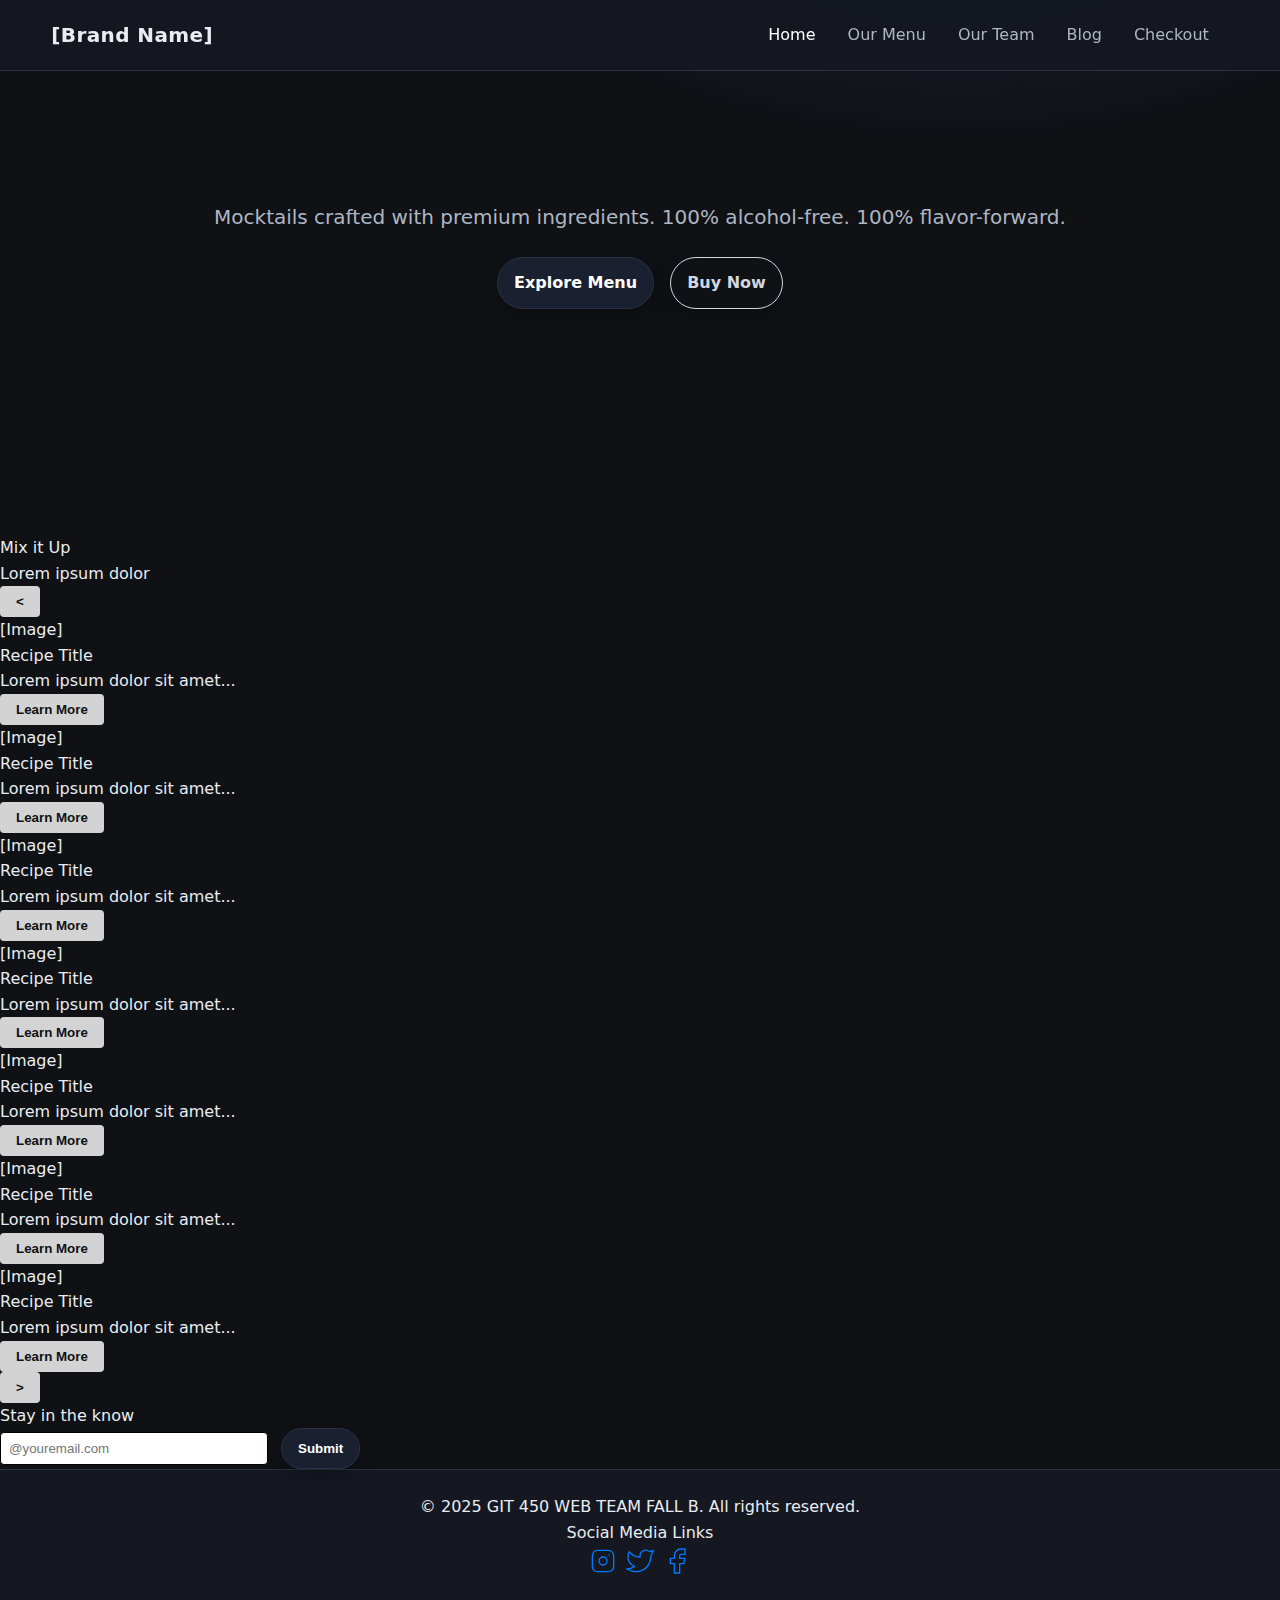
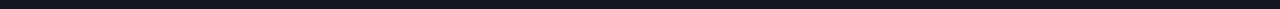
<file: blog.html>
<!DOCTYPE html>
<html lang="en">
<head>
  <meta charset="utf-8" />
  <meta name="viewport" content="width=device-width, initial-scale=1" />
  <title>[Brand Name] — Alcohol-Free Mocktails</title>
  <meta name="description" content="Sophisticated, alcohol-free mocktails crafted for taste, ritual, and style." />
  <meta name="author" content="[GIT 450 WEB TEAM  Fall B 2025]" />
  <title>ZeroProof — Alcohol-Free Mocktails</title>
  <meta name="description" content="Bold mocktails for every mood — zero alcohol, maximum flavor." />

  <!-- Open Graph -->
  <meta property="og:title" content="[Brand Name] — Alcohol-Free Mocktails" />
  <meta property="og:description" content="Sophisticated, alcohol-free mocktails crafted for taste, ritual, and style." />
  <meta property="og:type" content="website" />
  <meta property="og:url" content="https://mocktail-domain.com" />
  <!-- Meta OG & Twitter tags (for social sharing) -->
  <meta property="og:title" content="ZeroProof — Alcohol-Free Mocktails" />
  <meta property="og:description" content="Bold mocktails for every mood — zero alcohol, maximum flavor." />
  <meta property="og:image" content="https://mocktail-domain.com/assets/og-image.jpg" />

  <!-- Twitter -->
  <meta name="twitter:card" content="summary_large_image" />
  <meta name="twitter:title" content="[Brand Name] — Alcohol-Free Mocktails" />
  <meta name="twitter:description" content="Sophisticated, alcohol-free mocktails crafted for taste, ritual, and style." />
  <meta name="twitter:image" content="https://mocktail-domain.com/assets/og-image.jpg" />

  <!-- Favicons -->
  <link rel="icon" href="/favicon.ico" />
  <link rel="apple-touch-icon" href="/apple-touch-icon.png" />


  <!-- Stylesheet Link -->
  <link rel="stylesheet" href="styles.css" />
</head>

<body>
  <a href="#main" class="skip-link">Skip to main content</a>



    <!-- ========== Header & Nav ========== -->
    <header role="banner" class="site-header">
        <div class="container header-row">
            <a class="brand" href="/">[Brand Name]</a>

            <!-- Mobile nav button -->
            <button class="nav-toggle" aria-controls="primary-nav" aria-expanded="false" aria-label="Toggle menu">
            <span class="nav-toggle-box" aria-hidden="true">
                <span class="nav-toggle-bar"></span>
                <span class="nav-toggle-bar"></span>
                <span class="nav-toggle-bar"></span>
            </span>
            <span class="nav-toggle-text">Menu</span>
            </button>

            <nav id="primary-nav" aria-label="Primary">
            <a href="/" aria-current="page">Home</a>
            <a href="/menu.html">Our Menu</a>
            <a href="/team.html">Our Team</a>
            <a href="/blog.html">Blog</a>
            <a href="/checkout.html">Checkout</a>
            </nav>
        </div>
    </header>




  <!-- Main content -->
  <main id="main">

    <!-- Hero section -->
    <section class="hero">
      <div class="container">
        <h1>The Best Mocktails on the Block</h1>
        <p class="hero-sub">Mocktails crafted with premium ingredients. 100% alcohol-free. 100% flavor-forward.</p>
        <div class="cta-row">
          <a href="/menu.html" class="button">Explore Menu</a>
          <a href="/checkout.html" class="button button-ghost">Buy Now</a>
        </div>
      </div>
    </section>

    <!-- Product section -->
     <section class="hero">
        <div class="container">
            <h1>Recipes</h1>

            </div>
        </div>
     </section>

     <section class="mix-it-up">
  <h2>Mix it Up</h2>
  <p>Lorem ipsum dolor</p>

  <div class="scroll-wrapper">
    <button class="scroll-btn left" aria-label="Scroll left">&lt;</button>

    <div class="card-row" id="cardRow">
      <!-- Repeat cards -->
      <article class="recipe-card">
        <div class="image-placeholder">[Image]</div>
        <h3>Recipe Title</h3>
        <p>Lorem ipsum dolor sit amet...</p>
        <button>Learn More</button>
      </article>
      <article class="recipe-card">
        <div class="image-placeholder">[Image]</div>
        <h3>Recipe Title</h3>
        <p>Lorem ipsum dolor sit amet...</p>
        <button>Learn More</button>
      </article>
      <article class="recipe-card">
        <div class="image-placeholder">[Image]</div>
        <h3>Recipe Title</h3>
        <p>Lorem ipsum dolor sit amet...</p>
        <button>Learn More</button>
      </article>
      <article class="recipe-card">
        <div class="image-placeholder">[Image]</div>
        <h3>Recipe Title</h3>
        <p>Lorem ipsum dolor sit amet...</p>
        <button>Learn More</button>
      </article>
      <article class="recipe-card">
        <div class="image-placeholder">[Image]</div>
        <h3>Recipe Title</h3>
        <p>Lorem ipsum dolor sit amet...</p>
        <button>Learn More</button>
      </article>
      <article class="recipe-card">
        <div class="image-placeholder">[Image]</div>
        <h3>Recipe Title</h3>
        <p>Lorem ipsum dolor sit amet...</p>
        <button>Learn More</button>
      </article>
      <article class="recipe-card">
        <div class="image-placeholder">[Image]</div>
        <h3>Recipe Title</h3>
        <p>Lorem ipsum dolor sit amet...</p>
        <button>Learn More</button>
      </article>
      <!-- Add more cards as needed -->
    </div>

    <button class="scroll-btn right" aria-label="Scroll right">&gt;</button>
  </div>

  <div class="pagination">
    <span class="dot active"></span>
    <span class="dot"></span>
    <span class="dot"></span>
  </div>
</section>

<!-- Newsletter Signup -->
 <section class="now-you-know">
    <h3>Stay in the know</h3>
    <form class=""email-signup" action="/submit-email" method="post">
    <input type="email" id="email" name="email" placeholder="@youremail.com" required>
    <button type="submit" class="button">Submit</button>
    </form>
 </section>


    <footer class="site-footer">
    <div class="container">
      <p>© <time datetime="2025">2025</time> GIT 450 WEB TEAM FALL B. All rights reserved.</p>

    <h2>Social Media Links</h2>
    <ul id="social">
      <li>
        <a href="https://instagram.com" target="_blank" aria-label="Instagram">
        <!-- add an SVG for Instagram from https://tablericons.com/ -->

        <svg
          xmlns="http://www.w3.org/2000/svg"
          width="32"
          height="32"
          viewBox="0 0 24 24"
          fill="none"
          stroke="#007aff"
          stroke-width="1"
          stroke-linecap="round"
          stroke-linejoin="round"
        >
          <path d="M4 4m0 4a4 4 0 0 1 4 -4h8a4 4 0 0 1 4 4v8a4 4 0 0 1 -4 4h-8a4 4 0 0 1 -4 -4z" />
          <path d="M12 12m-3 0a3 3 0 1 0 6 0a3 3 0 1 0 -6 0" />
          <path d="M16.5 7.5l0 .01" />
        </svg>

        </a>
      </li>
      
      <li>
        <a href="https://twitter.com" target="_blank" aria-label="Twitter">
        <!-- add an SVG for Twitter from https://tablericons.com/ -->

        <svg
          xmlns="http://www.w3.org/2000/svg"
          width="32"
          height="32"
          viewBox="0 0 24 24"
          fill="none"
          stroke="#007aff"
          stroke-width="1"
          stroke-linecap="round"
          stroke-linejoin="round"
        >
          <path d="M22 4.01c-1 .49 -1.98 .689 -3 .99c-1.121 -1.265 -2.783 -1.335 -4.38 -.737s-2.643 2.06 -2.62 3.737v1c-3.245 .083 -6.135 -1.395 -8 -4c0 0 -4.182 7.433 4 11c-1.872 1.247 -3.739 2.088 -6 2c3.308 1.803 6.913 2.423 10.034 1.517c3.58 -1.04 6.522 -3.723 7.651 -7.742a13.84 13.84 0 0 0 .497 -3.753c0 -.249 1.51 -2.772 1.818 -4.013z" />
        </svg>

       </a>
     </li>
   
     <li>
       <a href="https://facebook.com" target="_blank" aria-label="Facebook">
       <!-- add an SVG for Facebook from https://tablericons.com/ -->

        <svg
          xmlns="http://www.w3.org/2000/svg"
          width="32"
          height="32"
          viewBox="0 0 24 24"
          fill="none"
          stroke="#007aff"
          stroke-width="1"
          stroke-linecap="round"
          stroke-linejoin="round"
        >
          <path d="M7 10v4h3v7h4v-7h3l1 -4h-4v-2a1 1 0 0 1 1 -1h3v-4h-3a5 5 0 0 0 -5 5v2h-3" />
        </svg>

       </a>
     </li>
    </ul>
    </div>
  </footer>

  <script src="script.js" defer></script>
</file>
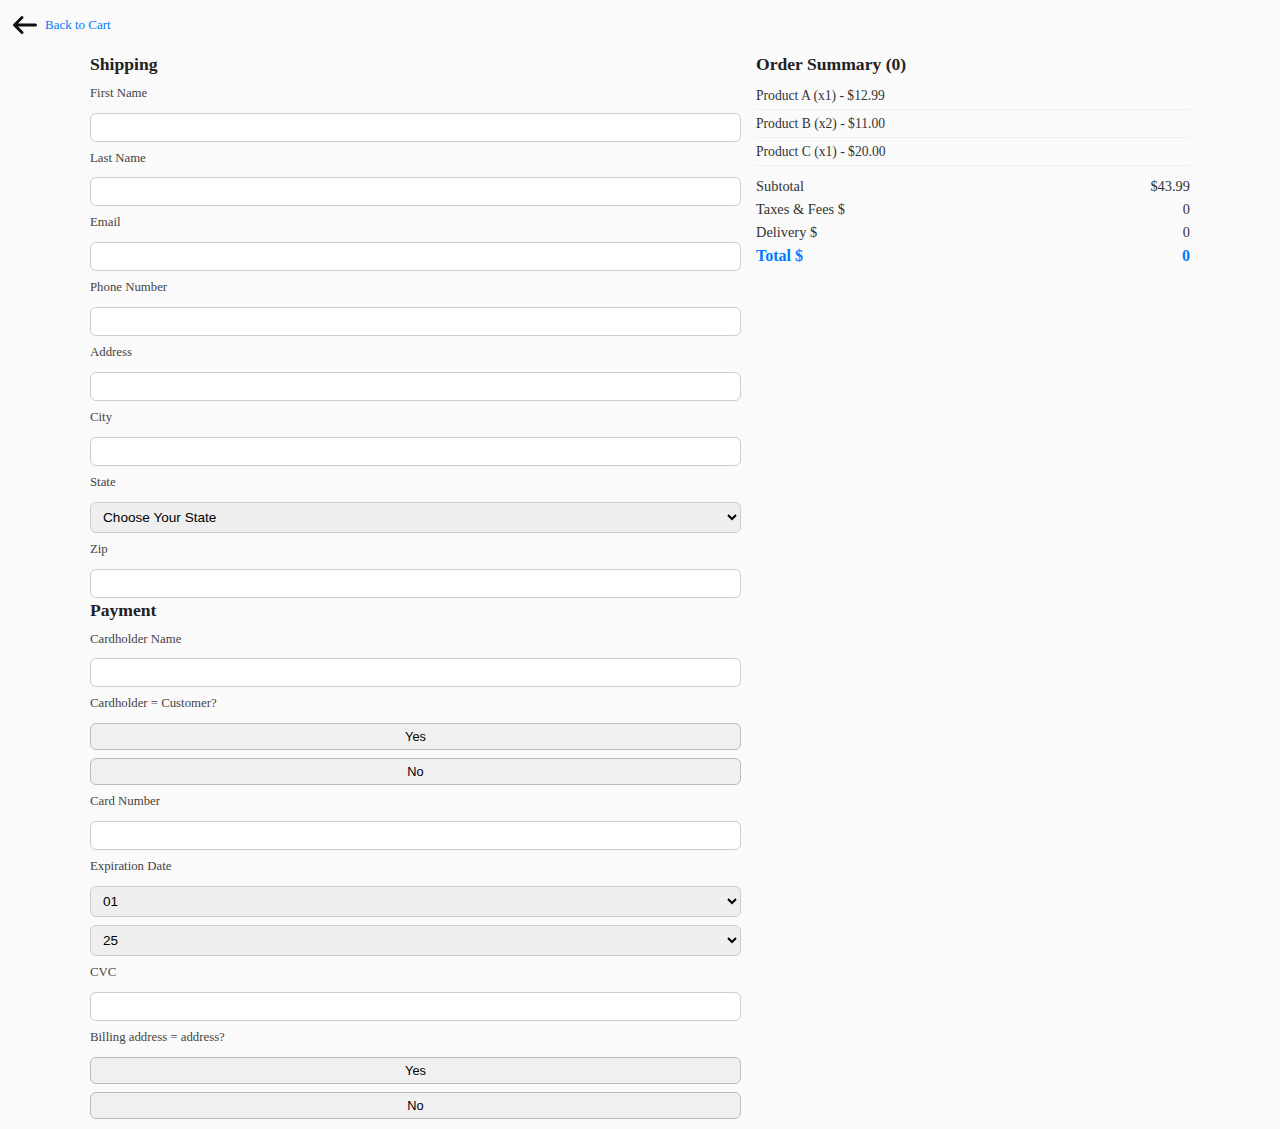
<file: checkout.html>
<!DOCTYPE html>
<html lang="en">
    <head>
  <meta charset="utf-8" />
  <meta name="viewport" content="width=device-width, initial-scale=1" />
  <title>[Brand Name] — Our Menu</title>
  <meta name="description" content="Explore our curated menu of alcohol-free mocktails, crafted with bold flavors and style" />
  <meta name="author" content="[GIT 450 WEB TEAM  Fall B 2025]" />
  <title>Alcohol-Free Mocktails</title>
  <meta name="description" content="Bold mocktails for every mood — zero alcohol, maximum flavor." />
  <!--Link to style file-->
    <link rel="stylesheet" href="checkout.css" />

</head>

<body>
    <header>

    </header>
    <div class="back-to-cart">
        <?xml version="1.0" encoding="utf-8"?>
        <!-- License: MIT. Made by Shopify: https://github.com/Shopify/polaris -->
        <svg width="30px" height="30px" viewBox="0 0 20 20" xmlns="http://www.w3.org/2000/svg"><path d="M17 9H5.414l3.293-3.293a.999.999 0 10-1.414-1.414l-5 5a.999.999 0 000 1.414l5 5a.997.997 0 001.414 0 .999.999 0 000-1.414L5.414 11H17a1 1 0 100-2z" fill="#0f1115"/></svg>
        <a href="/cart.html"> Back to Cart</a>
    </div>
<section class="checkout-page">
    <!--Checkout Forms-->
    <section class="checkout">
        <div id="shipping">
            <h2>Shipping</h2>
            <form id="shipping">
                <label for="first-name" id="first-name">First Name</label>
                <input type="text" name="first-name" id="first-name">
                <label for="last-name" id="last-name">Last Name</label>
                <input type="text" name="last-name" id="last-name">
                <label for="my-inbox" id="my-inbox">Email</label>
                <input type="email" name="my-inbox" id="my-inbox">
                <label for="my-phone" id="my-phone">Phone Number</label>
                <input type="tel" name="my-phone" id="my-phone">
                <label for="my-address" id="my-address">Address</label>
                <input type="text" name="my-address" id="my-address">
                <label for="my-city" id="my-city">City</label>
                <input type="text" name="my-city" id="my-city">
                <label for="my-state" id="my-state">State</label>
                <select name="my-state" id="my-state" required aria-invalid="true">
					<option value="">Choose Your State</option>
					<option value="AL">Alabama</option>
					<option value="AK">Alaska</option>
					<option value="AZ">Arizona</option>
					<option value="AR">Arkansas</option>
					<option value="CA">California</option>
					<option value="CO">Colorado</option>
					<option value="CT">Connecticut</option>
					<option value="DE">Delaware</option>
					<option value="FL">Florida</option>
					<option value="GA">Georgia</option>
					<option value="HI">Hawaii</option>
					<option value="ID">Idaho</option>
					<option value="IL">Illinois</option>
					<option value="IN">Indiana</option>
					<option value="IA">Iowa</option>
					<option value="KS">Kansas</option>
					<option value="KY">Kentucky</option>					
					<option value="LA">Louisiana</option>
					<option value="ME">Maine</option>					
					<option value="MD">Maryland</option>
					<option value="MA">Massachusetts</option>					
					<option value="MI">Michigan</option>
					<option value="MN">Minnesota</option>					
					<option value="MS">Mississippi</option>
					<option value="MO">Missouri</option>
					<option value="MT">Montana</option>					
					<option value="NE">Nebraska</option>
					<option value="NV">Nevada</option>					
					<option value="NH">New Hampshire</option>
					<option value="NJ">New Jersey</option>
					<option value="NM">New Mexico</option>
					<option value="NY">New York</option>
					<option value="NC">North Carolina</option>
					<option value="ND">North Dakota</option>
					<option value="OH">Ohio</option>
					<option value="OK">Oklahoma</option>
					<option value="OR">Oregon</option>
					<option value="PA">Pennsylvania</option>
					<option value="RI">Rhode Island</option>
					<option value="SC">South Carolina</option>
					<option value="SD">South Dakota</option>
					<option value="TN">Tennessee</option>
					<option value="TX">Texas</option>
					<option value="UT">Utah</option>
					<option value="VT">Vermont</option>
					<option value="VA">Virginia</option>
					<option value="WA">Washington</option>
					<option value="WV">West Virginia</option>
					<option value="WI">Wisconsin</option>
					<option value="WY">Wyoming</option>
				</select>
                <label for="my-zip" id="my-zip">Zip</label>
                <input type="text" name="my-zip" id="my-zip">
            </form>
        </div>
        <div id="payment">
            <h2>Payment</h2>
            <form id="payment">
                <label for="card-name" id="card-name">Cardholder Name</label>
                <input type="text" name="card-name" id="card-name">
                <label for="card-customer" id="card-customer">Cardholder = Customer?</label>
                <input type="button" name="card-customer" id="card-customer-yes" value="Yes">
                <input type="button" name="card-customer" id="card-customer-no" value="No">
                <label for="card-num" id="card-num">Card Number</label>
                <input type="number" name="card-num" id="card-num">
                <label for="exp-date" id="exp-date">Expiration Date</label>
                <select name="exp-date-month" id="exp-date-month"> 
                    <option value="01">01</option>
                    <option value="02">02</option>
                    <option value="03">03</option>
                    <option value="04">04</option>
                    <option value="05">05</option>
                    <option value="06">06</option>
                    <option value="07">07</option>
                    <option value="08">08</option>
                    <option value="09">09</option>
                    <option value="10">10</option>
                    <option value="11">11</option>
                    <option value="12">12</option>
                </select>
                <select name="exp-date-year" id="exp-date-year"> 
                    <option value="2025">25</option>
                    <option value="2026">26</option>
                    <option value="2027">27</option>
                    <option value="2028">28</option>
                    <option value="2029">29</option>
                    <option value="2030">30</option>
                    <option value="2031">31</option>
                    <option value="2032">32</option>
                    <option value="2033">33</option>
                    <option value="2034">34</option>
                    <option value="2035">35</option>
                    <option value="2036">36</option>
                </select>
                <label for="card-cvc" id="card-cvc">CVC</label>
                <input type="number" name="card-cvc" id="card-cvc">
                <label for="bill-address" id="bill-address">Billing address = address?</label>
                <input type="button" name="bill-address" id="bill-address-yes" value="Yes">
                <input type="button" name="bill-address" id="bill-address-no" value="No">
            </form>
        </div>
    </section>

    <!--Cart Summary-->
    <section class="cartsum">
        <h2>Order Summary <span id="numOfItems">(0)</span></h2>
        <ul id="cart-items">
            <!--JavaScript to display cart items-->
        </ul>
        <p>Subtotal <span id="order-total">0</span></p>
        <p>Taxes & Fees $<span>0</span></p>
        <p>Delivery $<span>0</span></p>

        <p id="grand-total">Total $<span>0</span></p>
    </section>
</section>
<script src="script.js"></script>
</body>
</html>
</file>
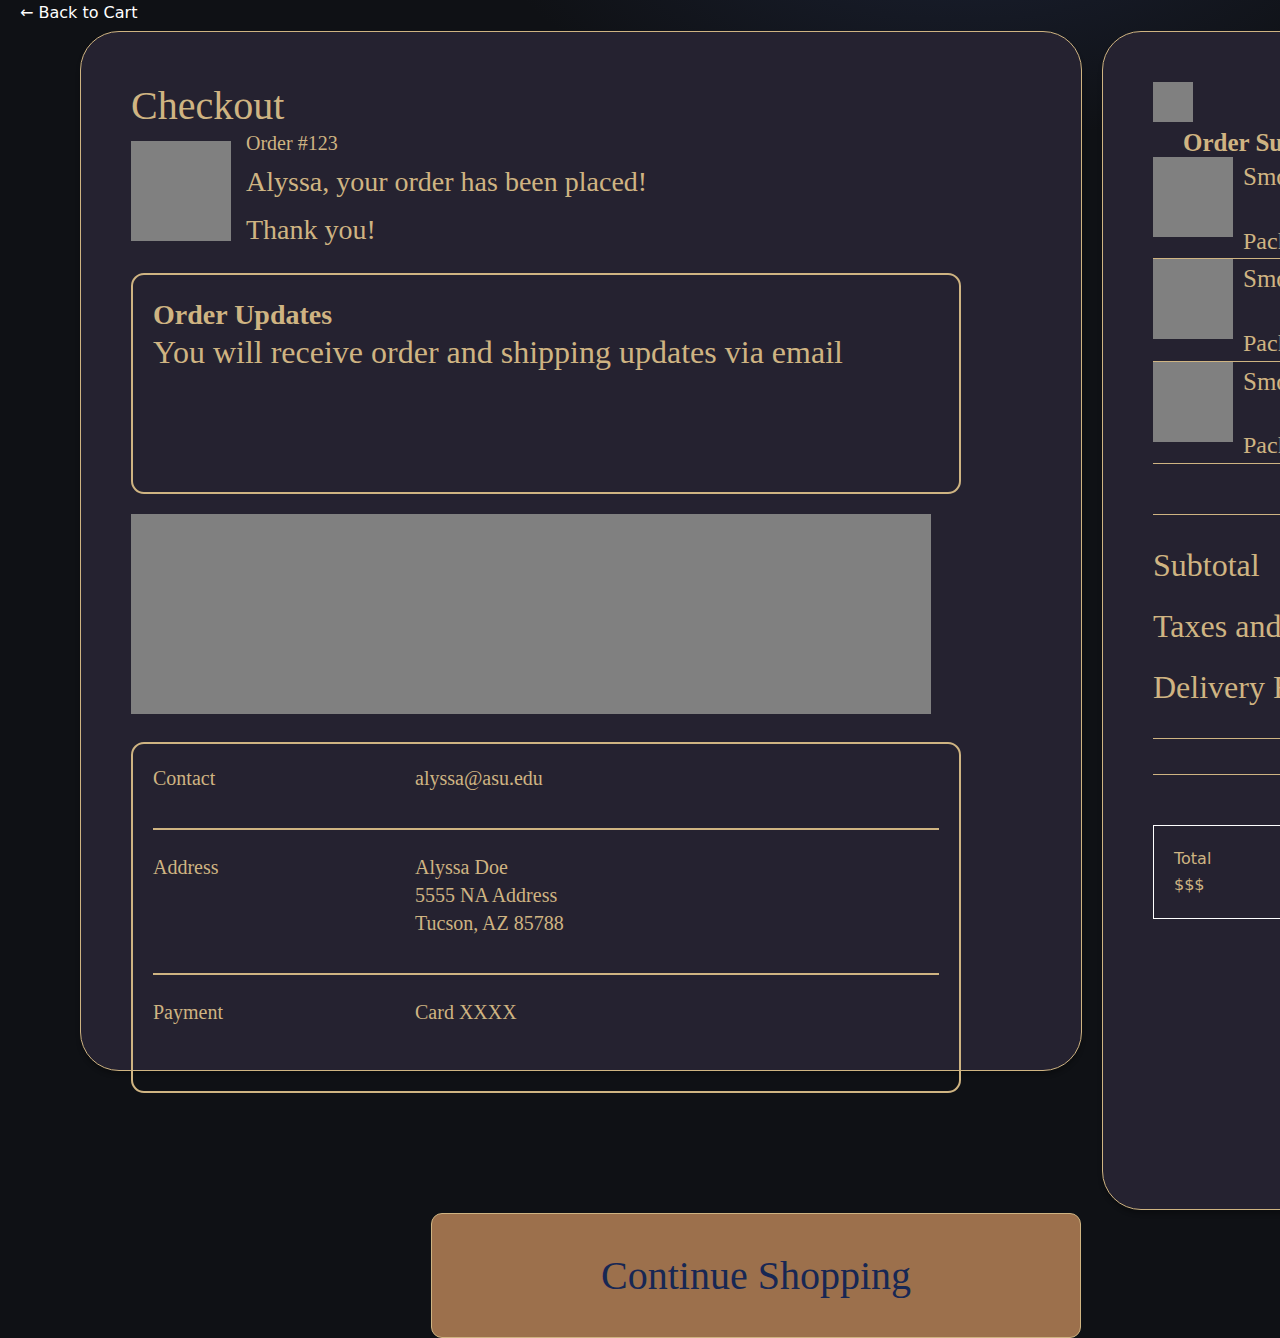
<file: confirmation.html>
<!DOCTYPE html>
<html lang="en">
<head>
  <meta charset="UTF-8">
  <meta name="viewport" content="width=device-width, initial-scale=1.0">
  <title>[Brand Name] — Confirmation</title>
  <!-- Bootstrap Link -->
  <link href="https://cdn.jsdelivr.net/npm/bootstrap@5.3.8/dist/css/bootstrap.min.css" rel="stylesheet" integrity="sha384-sRIl4kxILFvY47J16cr9ZwB07vP4J8+LH7qKQnuqkuIAvNWLzeN8tE5YBujZqJLB" crossorigin="anonymous">
  <!-- CSS Link -->
   <link rel="stylesheet" href="styles.css">
   <link rel="stylesheet" href="styles/confirmation.css">
</head>
<body>
  <a href="/zero-index-website/cart">&larr; Back to Cart</a>
  <div class="left-right">
    <!-- LEFT COLUMN -->
    <div class="left">
      <h1>Checkout</h1>
      <div class="progress-tracker">
        <div class="step">
          <div class="circle"></div>
          <p>Shipping</p>
        </div>
        <div class="line"></div>
        <div class="step">
          <div class="circle"></div>
          <p>Payment</p>
        </div>
        <div class="line"></div>
        <div class="step">
          <div class="circle"></div>
          <p>Order</p>
        </div>
      </div>
      <div class="order-header">
        <div style="width: 100px;height:100px;background-color: gray;display: inline-block;"></div>
        <div>
          <p><small>Order #123</small></p>
          <p><strong>Alyssa, your order has been placed!<br>Thank you!</strong></p>
        </div>
      </div>
      <div class="order-updates">
        <h2><strong>Order Updates</strong></h2>
        <p>You will receive order and shipping updates via email</p>
      </div>
      <div style="width: 800px;height:200px;background-color: gray;display: inline-block;" class="big-box"></div>
      <div class="contact">
        <p>Contact</p>
        <p>alyssa@asu.edu</p>
        <p>Address</p>
        <p>Alyssa Doe<br>5555 NA Address<br>Tucson, AZ 85788</p>
        <p>Payment</p>
        <p>Card XXXX</p>
      </div>
      <a href="menu.html" type="button" class="btn btn-dark">Continue Shopping</a>
    </div>

    <!-- RIGHT COLUMN -->
    <div class="right">
      <div style="width: 40px;height:40px;background-color: gray;display: inline-block;"></div>
      <h2><strong>Order Summary (3)</strong></h2>
      <div class="item">
        <div style="width: 80px;height:80px;background-color: gray;display: inline-block;"></div>
        <p><strong>Smooth Velvet</strong><br><small>Pack of 4</small></p>
        <div style="width: 40px;height:40px;background-color: gray;display: inline-block;"></div>
        <p>$$$</p>
      </div>
      <div class="item">
        <div style="width: 80px;height:80px;background-color: gray;display: inline-block;"></div>
        <p><strong>Smooth Velvet</strong><br><small>Pack of 4</small></p>
        <div style="width: 40px;height:40px;background-color: gray;display: inline-block;"></div>
        <p>$$$</p>
      </div>
      <div class="item">
        <div style="width: 80px;height:80px;background-color: gray;display: inline-block;"></div>
        <p><strong>Smooth Velvet</strong><br><small>Pack of 4</small></p>
        <div style="width: 40px;height:40px;background-color: gray;display: inline-block;"></div>
        <p>$$$</p>
      </div>
      <div class="totals">
        <hr>
        <p>Subtotal</p>
        <p>$$$</p>
        <p>Taxes and Fees</p>
        <p>$$$</p>
        <p>Delivery Fee</p>
        <p>$$$</p>
        <hr>
      </div>
      <div class="total">
        <p>Total</p>
        <p>$$$</p>
      </div>
    </div>

  </div>
</body>
</html>
</file>
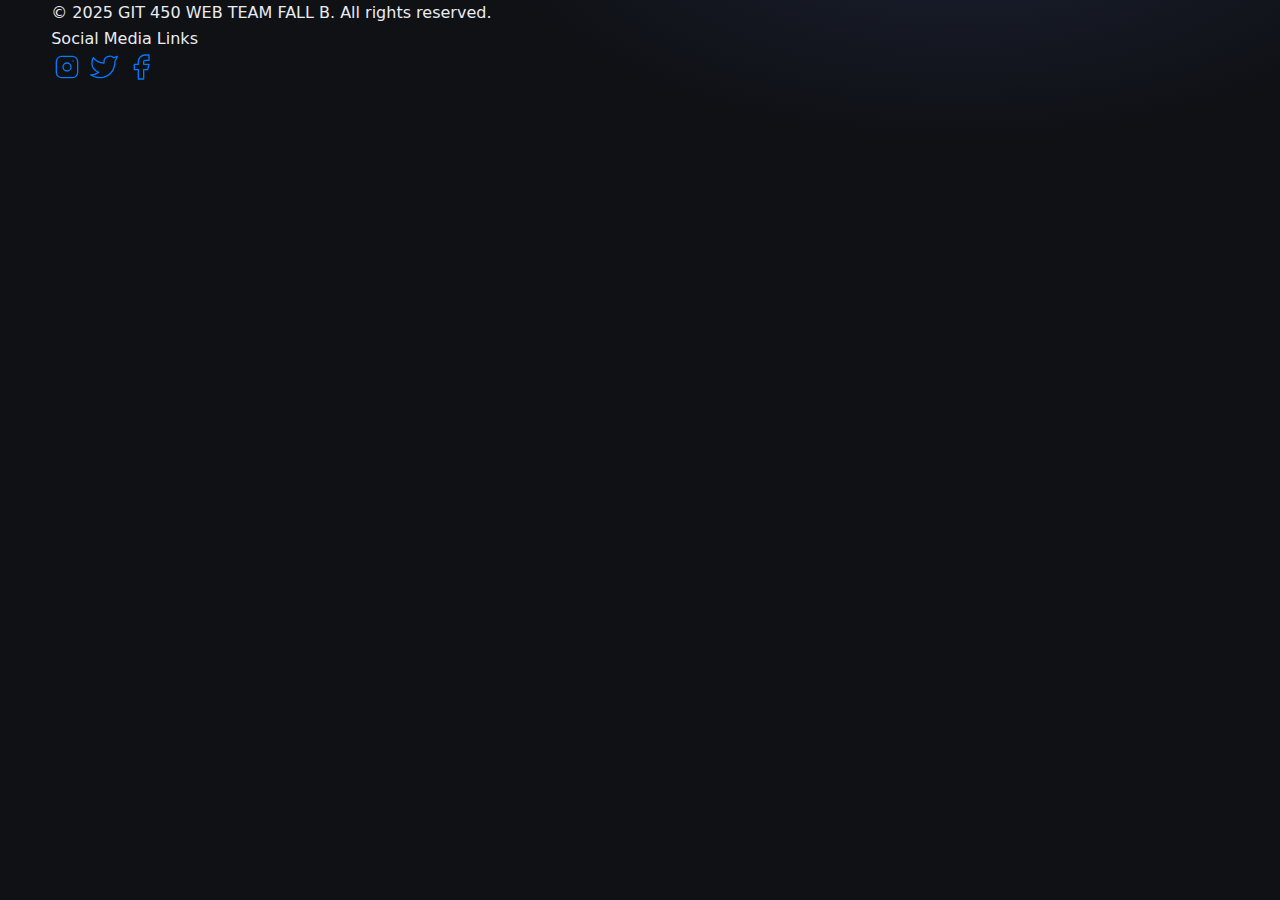
<file: menu.html>
<!DOCTYPE html>
<html lang="en">
<head>
  <meta charset="utf-8" />
  <meta name="viewport" content="width=device-width, initial-scale=1" />
  <title>[Brand Name] — Our Menu</title>
  <meta name="description" content="Explore our curated menu of alcohol-free mocktails, crafted with bold flavors and style" />
  <meta name="author" content="[GIT 450 WEB TEAM  Fall B 2025]" />
  <title>Alcohol-Free Mocktails</title>
  <meta name="description" content="Bold mocktails for every mood — zero alcohol, maximum flavor." />
  <!--Link to style file-->
    <link rel="stylesheet" href="styles.css" />

</head>



<!--Body Section Begins-->
<body>

</body>


<!--Main Content Section begins-->
<main>

</main>

<!--Footer Section begins-->
<footer>   
    <div class="container">
      <p>© <time datetime="2025">2025</time> GIT 450 WEB TEAM FALL B. All rights reserved.</p>

    <h2>Social Media Links</h2>
    <ul id="social">
      <li>
        <a href="https://instagram.com" target="_blank" aria-label="Instagram">
        <!-- add an SVG for Instagram from https://tablericons.com/ -->

        <svg
          xmlns="http://www.w3.org/2000/svg"
          width="32"
          height="32"
          viewBox="0 0 24 24"
          fill="none"
          stroke="#007aff"
          stroke-width="1"
          stroke-linecap="round"
          stroke-linejoin="round"
        >
          <path d="M4 4m0 4a4 4 0 0 1 4 -4h8a4 4 0 0 1 4 4v8a4 4 0 0 1 -4 4h-8a4 4 0 0 1 -4 -4z" />
          <path d="M12 12m-3 0a3 3 0 1 0 6 0a3 3 0 1 0 -6 0" />
          <path d="M16.5 7.5l0 .01" />
        </svg>

        </a>
      </li>
      
      <li>
        <a href="https://twitter.com" target="_blank" aria-label="Twitter">
        <!-- add an SVG for Twitter from https://tablericons.com/ -->

        <svg
          xmlns="http://www.w3.org/2000/svg"
          width="32"
          height="32"
          viewBox="0 0 24 24"
          fill="none"
          stroke="#007aff"
          stroke-width="1"
          stroke-linecap="round"
          stroke-linejoin="round"
        >
          <path d="M22 4.01c-1 .49 -1.98 .689 -3 .99c-1.121 -1.265 -2.783 -1.335 -4.38 -.737s-2.643 2.06 -2.62 3.737v1c-3.245 .083 -6.135 -1.395 -8 -4c0 0 -4.182 7.433 4 11c-1.872 1.247 -3.739 2.088 -6 2c3.308 1.803 6.913 2.423 10.034 1.517c3.58 -1.04 6.522 -3.723 7.651 -7.742a13.84 13.84 0 0 0 .497 -3.753c0 -.249 1.51 -2.772 1.818 -4.013z" />
        </svg>

       </a>
     </li>
   
     <li>
       <a href="https://facebook.com" target="_blank" aria-label="Facebook">
       <!-- add an SVG for Facebook from https://tablericons.com/ -->

        <svg
          xmlns="http://www.w3.org/2000/svg"
          width="32"
          height="32"
          viewBox="0 0 24 24"
          fill="none"
          stroke="#007aff"
          stroke-width="1"
          stroke-linecap="round"
          stroke-linejoin="round"
        >
          <path d="M7 10v4h3v7h4v-7h3l1 -4h-4v-2a1 1 0 0 1 1 -1h3v-4h-3a5 5 0 0 0 -5 5v2h-3" />
        </svg>

       </a>
     </li>
    </ul>
    </div>
  </footer>
</footer>
</file>
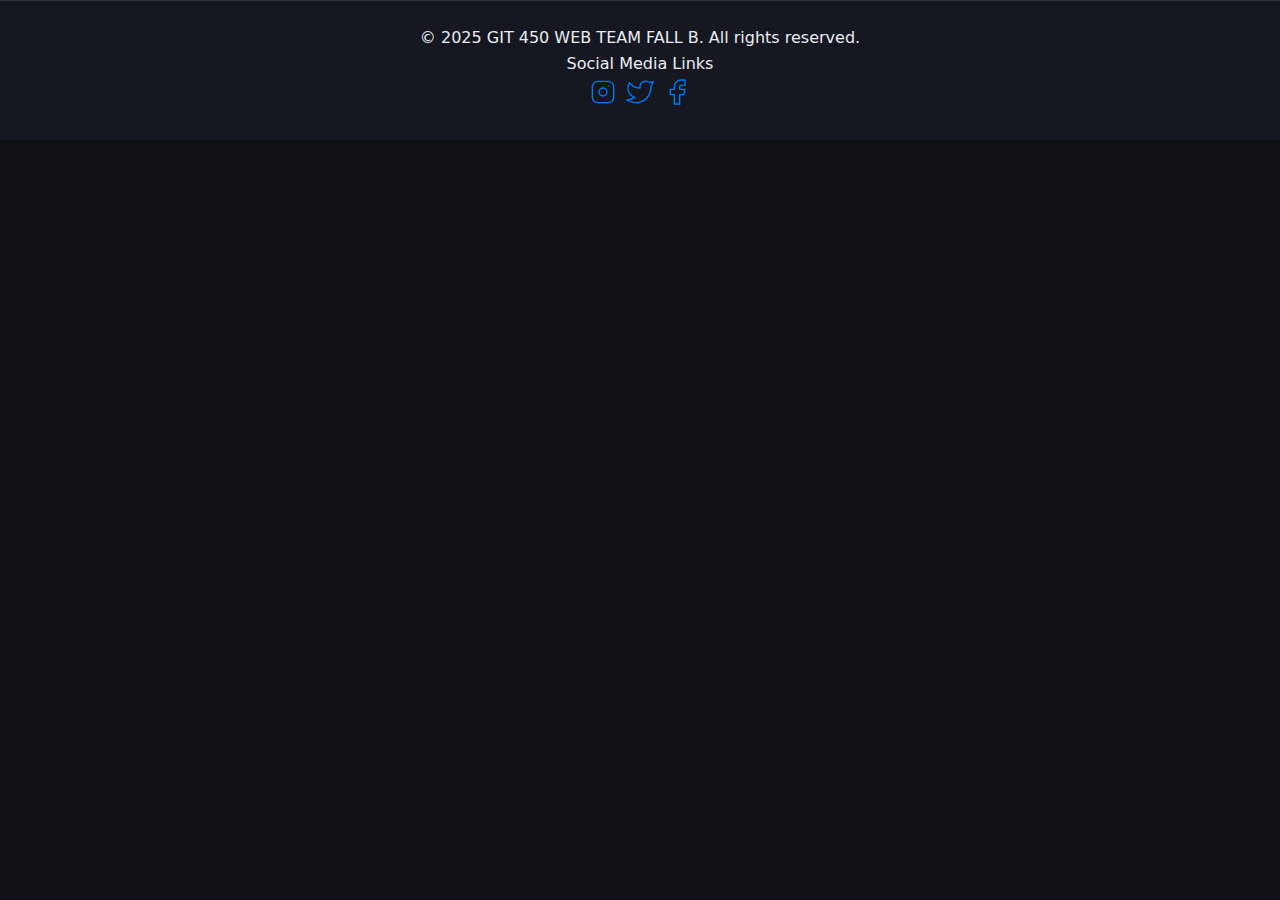
<file: team.html>
<!DOCTYPE html>
<html lang="en">
<head>
  <meta charset="utf-8" />
  <meta name="viewport" content="width=device-width, initial-scale=1" />

  <title>[Brand Name] — Meet the Team</title>
  <meta name="description" content="Meet the ZeroProof team — passionate creators crafting alcohol-free mocktails with bold flavors and modern design." />
  <meta name="keywords" content="ZeroProof team, mocktail creators, alcohol-free drinks, mixologists, web team" />
  <meta name="author" content="[GIT 450 WEB TEAM  Fall B 2025]" />
  <title>Alcohol-Free Mocktails</title>

  <meta name="description" content="Bold mocktails for every mood — zero alcohol, maximum flavor." />
  <!--Link to style file-->
    <link rel="stylesheet" href="styles.css" />

</head>



<!--Body Section Begins-->
<body> 

</body>



<!--Main Content Section begins-->
<main>

</main>



<!--Footer Section begins-->
<footer>
    <footer class="site-footer">
    <div class="container">
      <p>© <time datetime="2025">2025</time> GIT 450 WEB TEAM FALL B. All rights reserved.</p>

    <h2>Social Media Links</h2>
    <ul id="social">
      <li>
        <a href="https://instagram.com" target="_blank" aria-label="Instagram">
        <!-- add an SVG for Instagram from https://tablericons.com/ -->

        <svg
          xmlns="http://www.w3.org/2000/svg"
          width="32"
          height="32"
          viewBox="0 0 24 24"
          fill="none"
          stroke="#007aff"
          stroke-width="1"
          stroke-linecap="round"
          stroke-linejoin="round"
        >
          <path d="M4 4m0 4a4 4 0 0 1 4 -4h8a4 4 0 0 1 4 4v8a4 4 0 0 1 -4 4h-8a4 4 0 0 1 -4 -4z" />
          <path d="M12 12m-3 0a3 3 0 1 0 6 0a3 3 0 1 0 -6 0" />
          <path d="M16.5 7.5l0 .01" />
        </svg>

        </a>
      </li>
      
      <li>
        <a href="https://twitter.com" target="_blank" aria-label="Twitter">
        <!-- add an SVG for Twitter from https://tablericons.com/ -->

        <svg
          xmlns="http://www.w3.org/2000/svg"
          width="32"
          height="32"
          viewBox="0 0 24 24"
          fill="none"
          stroke="#007aff"
          stroke-width="1"
          stroke-linecap="round"
          stroke-linejoin="round"
        >
          <path d="M22 4.01c-1 .49 -1.98 .689 -3 .99c-1.121 -1.265 -2.783 -1.335 -4.38 -.737s-2.643 2.06 -2.62 3.737v1c-3.245 .083 -6.135 -1.395 -8 -4c0 0 -4.182 7.433 4 11c-1.872 1.247 -3.739 2.088 -6 2c3.308 1.803 6.913 2.423 10.034 1.517c3.58 -1.04 6.522 -3.723 7.651 -7.742a13.84 13.84 0 0 0 .497 -3.753c0 -.249 1.51 -2.772 1.818 -4.013z" />
        </svg>

       </a>
     </li>
   
     <li>
       <a href="https://facebook.com" target="_blank" aria-label="Facebook">
       <!-- add an SVG for Facebook from https://tablericons.com/ -->

        <svg
          xmlns="http://www.w3.org/2000/svg"
          width="32"
          height="32"
          viewBox="0 0 24 24"
          fill="none"
          stroke="#007aff"
          stroke-width="1"
          stroke-linecap="round"
          stroke-linejoin="round"
        >
          <path d="M7 10v4h3v7h4v-7h3l1 -4h-4v-2a1 1 0 0 1 1 -1h3v-4h-3a5 5 0 0 0 -5 5v2h-3" />
        </svg>

       </a>
     </li>
    </ul>
    </div>
  </footer>
</file>
<file: checkout.css>
/* This is just to have an idea of what the checkout structure could look like */
* {
  margin: 0;
  padding: 0;
  box-sizing: border-box;
}

body {
  /* font-family */
  background: #fafafa;
  color: #333;
  line-height: 1.4;
  padding: 10px;
  font-size: 14px;
}

h2 {
  font-size: 1.1rem;
  margin-bottom: 8px;
  color: #222;
}

/* ========== Back to Cart Link ========== */
.back-to-cart {
  display: flex;
  align-items: center;
  margin-bottom: 12px;
}

.back-to-cart svg {
  margin-right: 5px;
}

.back-to-cart a {
  text-decoration: none;
  color: #007bff;
  font-weight: 500;
  font-size: 13px;
}

/* ========== Checkout Layout ========== */
.checkout-page {
  display: grid;
  grid-template-columns: 1.5fr 1fr;
  gap: 15px;
  max-width: 1100px;
  margin: auto;
}

.checkout section {
  background: #fff;
  padding: 12px 15px;
  border-radius: 8px;
  box-shadow: 0 1px 4px rgba(0,0,0,0.05);
}

/* ========== Forms ========== */
form {
  display: grid;
  gap: 8px;
}

label {
  font-size: 0.8rem;
  font-weight: 500;
  color: #444;
  margin-bottom: 2px;
}

input,
select {
  padding: 6px 8px;
  border: 1px solid #ccc;
  border-radius: 6px;
  font-size: 0.85rem;
  width: 100%;
}

input:focus,
select:focus {
  border-color: #007bff;
  outline: none;
}

/* ========== Payment Option Buttons ========== */
input[type="button"] {
  background: #f0f0f0;
  border: 1px solid #bbb;
  cursor: pointer;
  font-size: 0.8rem;
  padding: 5px 8px;
}

input[type="button"]:hover {
  background: #e0e0e0;
}

input[type="button"].active {
  background: #007bff;
  color: #fff;
  border-color: #007bff;
}

/* ========== Order Summary ========== */
.cartsum h2 {
  margin-bottom: 5px;
}

.cartsum ul {
  list-style: none;
  margin-bottom: 10px;
}

.cartsum li {
  display: flex;
  justify-content: space-between;
  padding: 4px 0;
  border-bottom: 1px solid #eee;
  font-size: 0.85rem;
}

.cartsum p {
  display: flex;
  justify-content: space-between;
  margin: 3px 0;
  font-weight: 500;
  font-size: 0.9rem;
}

#grand-total {
  font-size: 1rem;
  font-weight: bold;
  color: #007bff;
}

/* ========== Responsive ========== */
@media (max-width: 768px) {
  .checkout-page {
    grid-template-columns: 1fr;
  }
}
</file>
<file: styles.css>
/* ========== CSS Reset (modern, minimal) ========== */
/* http://meyerweb.com/eric/tools/css/reset/ 
   v2.0 | 20110126
   License: none (public domain)
*/

html, body, div, span, applet, object, iframe,
h1, h2, h3, h4, h5, h6, p, blockquote, pre,
a, abbr, acronym, address, big, cite, code,
del, dfn, em, img, ins, kbd, q, s, samp,
small, strike, strong, sub, sup, tt, var,
b, u, i, center,
dl, dt, dd, ol, ul, li,
fieldset, form, label, legend,
table, caption, tbody, tfoot, thead, tr, th, td,
article, aside, canvas, details, embed, 
figure, figcaption, footer, header, hgroup, 
menu, nav, output, ruby, section, summary,
time, mark, audio, video {
	margin: 0;
	padding: 0;
	border: 0;
	font-size: 100%;
	font: inherit;
	vertical-align: baseline;
}
/* HTML5 display-role reset for older browsers */
article, aside, details, figcaption, figure, 
footer, header, hgroup, menu, nav, section {
	display: block;
}
body {
	line-height: 1;
}
ol, ul {
	list-style: none;
}
blockquote, q {
	quotes: none;
}
blockquote:before, blockquote:after,
q:before, q:after {
	content: '';
	content: none;
}
table {
	border-collapse: collapse;
	border-spacing: 0;
}

/* ========== Theme ========== */
:root {
  /* Neutral, modern default; swap accents later */
  --bg: #0f1115;
  --panel: #151821;
  --elev: #1b2030;
  --text: #e9ecf1;
  --muted: #aeb6c2;

  /* Accessible grayscale accents we can later recolor */
  --accent: #d1d6e0;           /* light gray accent */
  --accent-strong: #ffffff;    /* strong contrast on dark */
  --line: #2a3245;

  /* Radii & shadows */
  --r: 16px;
  --shadow: 0 6px 20px rgba(0,0,0,0.25);

  /* Typography scale */
  --font-sans: ui-sans-serif, system-ui, "Segoe UI", Roboto, "Helvetica Neue", Arial, "Noto Sans", "Apple Color Emoji", "Segoe UI Emoji";
  --font-size-0: clamp(0.875rem, 0.84rem + 0.2vw, 1rem);
  --font-size-1: clamp(1.125rem, 1.09rem + 0.3vw, 1.25rem);
  --font-size-2: clamp(1.5rem, 1.36rem + 0.7vw, 1.875rem);
  --font-size-3: clamp(2rem, 1.7rem + 1.4vw, 2.75rem);

  /* Spacing */
  --space-1: 0.5rem;
  --space-2: 0.75rem;
  --space-3: 1rem;
  --space-4: 1.5rem;
  --space-5: 2rem;
  --space-6: 3rem;
}

/* ========== GLOBAL (mobile) Base ========== */
body {
  background: radial-gradient(1200px 600px at 75% -100px, #1b2133 0%, var(--bg) 40%) fixed, var(--bg);
  color: var(--text);
  font-family: var(--font-sans);
  font-size: var(--font-size-0);
  line-height: 1.6;
  -webkit-font-smoothing: antialiased;
  text-rendering: optimizeLegibility;
}
/* Skip link */
.skip-link {
  position: absolute;
  left: -9999px;
  top: 0;
  background: var(--accent);
  color: #000;
  padding: var(--space-2) var(--space-3);
  border-radius: 8px;
  z-index: 1000;
}
.skip-link:focus {
  left: var(--space-3);
  top: var(--space-3);
}

/* Containers */
.container {
  width: min(1200px, 92%);
  margin-inline: auto;
}

/* Buttons */
.button {
  display: inline-flex;
  align-items: center;
  justify-content: center;
  gap: 0.5rem;
  padding: 0.75rem 1rem;
  border-radius: 999px;
  border: 1px solid var(--line);
  background: var(--elev);
  color: var(--accent-strong);
  text-decoration: none;
  font-weight: 600;
  box-shadow: var(--shadow);
}
.button:hover { filter: brightness(1.05); }
.button:focus-visible { outline: 2px solid var(--accent); outline-offset: 3px; }
.button-ghost {
  background: transparent;
  border-color: var(--accent);
  color: var(--accent);
}

/* ========== Header & Nav ========== */
.site-header {
  position: sticky;
  top: 0;
  z-index: 50;
  background: color-mix(in srgb, var(--panel) 92%, transparent);
  backdrop-filter: blur(6px);
  border-bottom: 1px solid var(--line);
}
.header-row {
  display: grid;
  grid-template-columns: 1fr auto auto;
  align-items: center;
  gap: var(--space-3);
  padding: var(--space-3) 0;
}
.brand {
  color: var(--text);
  text-decoration: none;
  font-weight: 700;
  letter-spacing: 0.4px;
  font-size: var(--font-size-1);
}

/* Primary nav */
#primary-nav {
  display: flex;
  gap: var(--space-4);
  align-items: center;
}
#primary-nav a {
  color: var(--muted);
  text-decoration: none;
  padding: 0.375rem 0.25rem;
  border-radius: 8px;
  outline-offset: 3px;
}
#primary-nav a[aria-current="page"], #primary-nav a:hover { color: var(--accent-strong); }
#primary-nav a:focus-visible { outline: 2px solid var(--accent); }

/* Mobile nav button */
.nav-toggle {
  display: none;
  border: 1px solid var(--line);
  background: var(--panel);
  color: var(--text);
  border-radius: 12px;
  padding: 0.5rem 0.75rem;
  gap: 0.5rem;
  align-items: center;
  box-shadow: var(--shadow);
}
.nav-toggle-text { font-size: 0.9rem; }
.nav-toggle-box { display: inline-flex; flex-direction: column; gap: 3px; }
.nav-toggle-bar { width: 18px; height: 2px; background: var(--text); border-radius: 2px; }

/* Mobile menu sheet */
@media (max-width: 900px) {
  .header-row { grid-template-columns: 1fr auto; }
  .nav-toggle { display: inline-flex; }
  #primary-nav {
    position: absolute;
    inset: calc(100% + 1px) 0 auto 0;
    background: var(--panel);
    border-bottom: 1px solid var(--line);
    box-shadow: var(--shadow);
    padding: var(--space-3) var(--space-3) var(--space-4);
    flex-direction: column;
    gap: var(--space-3);
    transform-origin: top;
    transform: translateY(-8px) scaleY(0.96);
    opacity: 0; visibility: hidden;
  }
  #primary-nav.is-open {
    opacity: 1; visibility: visible; transform: translateY(0) scaleY(1);
  }
  @media (prefers-reduced-motion: no-preference) {
    #primary-nav { transition: transform .2s ease, opacity .2s ease, visibility 0s linear .2s; }
    #primary-nav.is-open { transition: transform .2s ease, opacity .2s ease, visibility 0s; }
  }
}
/* ========== HERO Section ========== */
.hero {
  text-align: center;
  padding: var(--space-6) 0 var(--space-6);
  background: linear-gradient(180deg, #1b2030 0%, #0f1115 100%);
}
.hero h1 {
  font-size: var(--font-size-3);
  margin-bottom: var(--space-2);
}
.hero-sub {
  font-size: var(--font-size-1);
  color: var(--muted);
  margin-bottom: var(--space-4);
}
.cta-row {
  display: flex;
  flex-wrap: wrap;
  justify-content: center;
  gap: var(--space-3);
}

/* ========== PRODUCTS ========== */
.products {
  padding: var(--space-6) 0;
}
.products h2 {
  font-size: var(--font-size-2);
  text-align: center;
  margin-bottom: var(--space-4);
}
.product-grid {
  display: grid;
  grid-template-columns: repeat(auto-fit, minmax(280px, 1fr));
  gap: var(--space-4);
}
.card {
  background: var(--panel);
  border: 1px solid var(--line);
  border-radius: var(--r);
  overflow: hidden;
  box-shadow: var(--shadow);
  display: flex;
  flex-direction: column;
}
.card-media img {
  display: block;
  width: 100%;
  height: auto;
}
.card-body {
  padding: var(--space-3);
}
.card h3 {
  margin-bottom: var(--space-2);
  font-size: 1.25rem;
}
.card p {
  margin-bottom: var(--space-3);
}

/* ========== ABOUT US SECTION ========= */
header nav ul {
  display: flex;
  justify-content: flex-end;
  gap: 2rem;
  
}

header nav ul li a {
  text-decoration: none;
  color: var(--bg);
  width: 111px;
  height: 35px;
  flex-shrink: 0;
  border-radius: 5px;
  padding: 3px;
  background-color: #B6B6B6;

}

.hero {
  background: url("https://placehold.co/1200x600") no-repeat center center/cover;
  color: var(--bg);
}

.story {
  text-align: center;
  padding: 2rem 1rem;
}

.newsletter {
  text-align: center;
  padding: 2rem 1rem;
}

.newsletter form {
  margin-top: 1rem;
}

.newsletter label {
  display: block;
  margin-bottom: 0.5rem;
}

#email {
  padding: 0.5rem;
  width: 250px;
  border: 1px solid;
  border-radius: 4px;
  margin-right: 0.5rem;
}

button {
  padding: 0.5rem 1rem;
  border: none;
  border-radius: 4px;
  cursor: pointer;
  font-weight: bold;
  /* The button in the figma file is black and it blends in with the body background color. I chose a light gray for now. */
  background-color: lightgray;
  color: var(--bg);
}


/* ========== FOOTER ========== */
.site-footer {
  padding: var(--space-4) 0;
  text-align: center;
  background: var(--panel);
  border-top: 1px solid var(--line);
}
.site-footer .social {
  margin-top: var(--space-2);
  display: flex;
  justify-content: center;
  gap: var(--space-3);
}
.site-footer .social a {
  color: var(--muted);
  text-decoration: none;
}
#social li {
  display:inline-block;
}
.site-footer .social a:hover {
  color: var(--accent-strong);
}

/* ========== Media Queries ========== */


/* ========== Tablet ========== */

/* ========== Destkop ========== */

/* ========== Focus visibility for keyboard users ========== */
:focus-visible { 
    outline: 2px solid var(--accent); outline-offset: 3px; 
}

/* ========== Utility ========== */
</file>
<file: styles/confirmation.css>
/* ========== CSS Reset (modern, minimal) ========== */
/* http://meyerweb.com/eric/tools/css/reset/ 
   v2.0 | 20110126
   License: none (public domain)
*/

html, body, div, span, applet, object, iframe,
h1, h2, h3, h4, h5, h6, p, blockquote, pre,
a, abbr, acronym, address, big, cite, code,
del, dfn, em, img, ins, kbd, q, s, samp,
small, strike, strong, sub, sup, tt, var,
b, u, i, center,
dl, dt, dd, ol, ul, li,
fieldset, form, label, legend,
table, caption, tbody, tfoot, thead, tr, th, td,
article, aside, canvas, details, embed, 
figure, figcaption, footer, header, hgroup, 
menu, nav, output, ruby, section, summary,
time, mark, audio, video {
	margin: 0;
	padding: 0;
	border: 0;
	font-size: 100%;
	font: inherit;
	vertical-align: baseline;
}
/* HTML5 display-role reset for older browsers */
article, aside, details, figcaption, figure, 
footer, header, hgroup, menu, nav, section {
	display: block;
}
body {
	line-height: 1;
}
ol, ul {
	list-style: none;
}
blockquote, q {
	quotes: none;
}
blockquote:before, blockquote:after,
q:before, q:after {
	content: '';
	content: none;
}
table {
	border-collapse: collapse;
	border-spacing: 0;
}

/* ========== Theme ========== */
:root {
  /* Neutral, modern default; swap accents later */
  --bg: #0f1115;
  --panel: #151821;
  --elev: #1b2030;
  --text: #CFB482;
  --muted: #aeb6c2;

  /* Accessible grayscale accents we can later recolor */
  --accent: #d1d6e0;           /* light gray accent */
  --accent-strong: #ffffff;    /* strong contrast on dark */
  --line: #2a3245;

  /* Radii & shadows */
  --r: 16px;
  --shadow: 0 6px 20px rgba(0,0,0,0.25);

  /* Typography scale */
  --font-sans: ui-sans-serif, system-ui, "Segoe UI", Roboto, "Helvetica Neue", Arial, "Noto Sans", "Apple Color Emoji", "Segoe UI Emoji";
  --font-size-0: clamp(0.875rem, 0.84rem + 0.2vw, 1rem);
  --font-size-1: clamp(1.125rem, 1.09rem + 0.3vw, 1.25rem);
  --font-size-2: clamp(1.5rem, 1.36rem + 0.7vw, 1.875rem);
  --font-size-3: clamp(2rem, 1.7rem + 1.4vw, 2.75rem);
  --font-family: Metamorphous;

  /* Spacing */
  --space-1: 0.5rem;
  --space-2: 0.75rem;
  --space-3: 1rem;
  --space-4: 1.5rem;
  --space-5: 2rem;
  --space-6: 3rem;
}

/* ========== GLOBAL (mobile) Base ========== */
body {
  background: radial-gradient(1200px 600px at 75% -100px, #1b2133 0%, var(--bg) 40%) fixed, var(--bg);
  color: var(--text);
  font-family: var(--font-sans);
  font-size: var(--font-size-0);
  line-height: 1.6;
  -webkit-font-smoothing: antialiased;
  text-rendering: optimizeLegibility;
}
/* Skip link */
.skip-link {
  position: absolute;
  left: -9999px;
  top: 0;
  background: var(--accent);
  color: #000;
  padding: var(--space-2) var(--space-3);
  border-radius: 8px;
  z-index: 1000;
}
.skip-link:focus {
  left: var(--space-3);
  top: var(--space-3);
}

/* Containers */
.container {
  width: min(1200px, 92%);
  margin-inline: auto;
}

/* Buttons */
.button {
  display: inline-flex;
  align-items: center;
  justify-content: center;
  gap: 0.5rem;
  padding: 0.75rem 1rem;
  border-radius: 999px;
  border: 1px solid var(--line);
  background: var(--elev);
  color: var(--accent-strong);
  text-decoration: none;
  font-weight: 600;
  box-shadow: var(--shadow);
}
.button:hover { filter: brightness(1.05); }
.button:focus-visible { outline: 2px solid var(--accent); outline-offset: 3px; }
.button-ghost {
  background: transparent;
  border-color: var(--accent);
  color: var(--accent);
}

/* ========== Header & Nav ========== */
.site-header {
  position: sticky;
  top: 0;
  z-index: 50;
  background: color-mix(in srgb, var(--panel) 92%, transparent);
  backdrop-filter: blur(6px);
  border-bottom: 1px solid var(--line);
}
.header-row {
  display: grid;
  grid-template-columns: 1fr auto auto;
  align-items: center;
  gap: var(--space-3);
  padding: var(--space-3) 0;
}
.brand {
  color: var(--text);
  text-decoration: none;
  font-weight: 700;
  letter-spacing: 0.4px;
  font-size: var(--font-size-1);
}

/* Primary nav */
#primary-nav {
  display: flex;
  gap: var(--space-4);
  align-items: center;
}
#primary-nav a {
  color: var(--muted);
  text-decoration: none;
  padding: 0.375rem 0.25rem;
  border-radius: 8px;
  outline-offset: 3px;
}
#primary-nav a[aria-current="page"], #primary-nav a:hover { color: var(--accent-strong); }
#primary-nav a:focus-visible { outline: 2px solid var(--accent); }

/* Mobile nav button */
.nav-toggle {
  display: none;
  border: 1px solid var(--line);
  background: var(--panel);
  color: var(--text);
  border-radius: 12px;
  padding: 0.5rem 0.75rem;
  gap: 0.5rem;
  align-items: center;
  box-shadow: var(--shadow);
}
.nav-toggle-text { font-size: 0.9rem; }
.nav-toggle-box { display: inline-flex; flex-direction: column; gap: 3px; }
.nav-toggle-bar { width: 18px; height: 2px; background: var(--text); border-radius: 2px; }

/* Mobile menu sheet */
@media (max-width: 900px) {
  .header-row { grid-template-columns: 1fr auto; }
  .nav-toggle { display: inline-flex; }
  #primary-nav {
    position: absolute;
    inset: calc(100% + 1px) 0 auto 0;
    background: var(--panel);
    border-bottom: 1px solid var(--line);
    box-shadow: var(--shadow);
    padding: var(--space-3) var(--space-3) var(--space-4);
    flex-direction: column;
    gap: var(--space-3);
    transform-origin: top;
    transform: translateY(-8px) scaleY(0.96);
    opacity: 0; visibility: hidden;
  }
  #primary-nav.is-open {
    opacity: 1; visibility: visible; transform: translateY(0) scaleY(1);
  }
  @media (prefers-reduced-motion: no-preference) {
    #primary-nav { transition: transform .2s ease, opacity .2s ease, visibility 0s linear .2s; }
    #primary-nav.is-open { transition: transform .2s ease, opacity .2s ease, visibility 0s; }
  }
}
/* ========== HERO Section ========== */
.hero {
  text-align: center;
  padding: var(--space-6) 0 var(--space-6);
  background: linear-gradient(180deg, #1b2030 0%, #0f1115 100%);
}
.hero h1 {
  font-size: var(--font-size-3);
  margin-bottom: var(--space-2);
}
.hero-sub {
  font-size: var(--font-size-1);
  color: var(--muted);
  margin-bottom: var(--space-4);
}
.cta-row {
  display: flex;
  flex-wrap: wrap;
  justify-content: center;
  gap: var(--space-3);
}

/* ========== PRODUCTS ========== */
.products {
  padding: var(--space-6) 0;
}
.products h2 {
  font-size: var(--font-size-2);
  text-align: center;
  margin-bottom: var(--space-4);
}
.product-grid {
  display: grid;
  grid-template-columns: repeat(auto-fit, minmax(280px, 1fr));
  gap: var(--space-4);
}
.card {
  background: var(--panel);
  border: 1px solid var(--line);
  border-radius: var(--r);
  overflow: hidden;
  box-shadow: var(--shadow);
  display: flex;
  flex-direction: column;
}
.card-media img {
  display: block;
  width: 100%;
  height: auto;
}
.card-body {
  padding: var(--space-3);
}
.card h3 {
  margin-bottom: var(--space-2);
  font-size: 1.25rem;
}
.card p {
  margin-bottom: var(--space-3);
}


/* ========== FOOTER ========== */
.site-footer {
  padding: var(--space-4) 0;
  text-align: center;
  background: var(--panel);
  border-top: 1px solid var(--line);
}
.site-footer .social {
  margin-top: var(--space-2);
  display: flex;
  justify-content: center;
  gap: var(--space-3);
}
.site-footer .social a {
  color: var(--muted);
  text-decoration: none;
}
#social li {
  display:inline-block;
}
.site-footer .social a:hover {
  color: var(--accent-strong);
}

/* ========== Mobile (iPhone 14/15) ========== */
/* Confirmation Page */
@media screen and (max-width: 430px) {
  .left-right {
    display: block;
    margin: 5px;
  }

  .left h1 {
    display: none;
  }

  .order-header p strong{
    font-size: 15px;
  }

  .order-updates h2 {
    font-size: 22px;
  }

  .right {
    display: none;
  }

  .right h2 {
    font-size: 24px;
  }

  .contact {
    grid-template-columns: 1fr 1fr;
    font-size: 14px;
    padding: 15px;
  }

  .left .btn {
    width: 100%;
    margin: 20px 0;
    padding: 15px;
  }

  .big-box{
    width: 786px;
    height: 105px;
    flex-shrink: 0;
    border-radius: 13px;
    border: 2px solid #CFB482;
    background: rgba(156, 112, 76, 0.40);
  }

  .progress-tracker {
    display: flex;
    justify-content: space-between;
    align-items: center;
    margin: 20px 0;
  }

  .progress-tracker .step {
    display: flex;
    flex-direction: column;
    align-items: center;
    flex: 1;
  }

  .progress-tracker .circle {
    width: 25px;
    height: 25px;
    border: 2px solid var(--accent-strong);
    border-radius: 50%;
    background-color: white;
  }

  .progress-tracker .circle.active {
    background-color: black;
  }

  .progress-tracker .line {
    flex: 1;
    height: 2px;
    background-color: var(--accent-strong);
    margin: 0;
  }

  .progress-tracker p {
    margin-top: 5px;
    font-size: 14px;
  }
}

/* ========== Media Queries ========== */


/* ========== Tablet ========== */

/* ========== Destkop ========== */

/* ========== Focus visibility for keyboard users ========== */
:focus-visible { 
    outline: 2px solid var(--accent); outline-offset: 3px; 
}

/* ========== Utility ========== */


/* ========== Confirmation Page ========== */

a{
  text-decoration: none;
  color: var(--accent-strong);
  margin: 5px 20px;
}

small{
  color: var(--text);
  font-family: Roboto;
  font-size: 20px;
  font-style: normal;
  font-weight: 400;
  line-height: 140.625%;
}

.left{
  width: 900px;
  height: 938px;
}

.left, .right{
  background-color: #252230;
  padding: 50px;
  border-radius: 39px;
  border: 1px solid #CFB482;
  box-shadow: 0 4px 4px 0 rgba(0, 0, 0, 0.25);
}

.left p:nth-of-type(2){
  font-weight: bold;
  font-size: 30px;
}

.left-right{
  display: grid;
  grid-template-columns: 3fr 2fr;
  gap: 20px;
  margin: 5px 80px;
}

.left-right h1{
  font-weight: bold;
  font-size: 40px;
  font-family: var(--font-family);
  font-size: 40px;
  font-style: normal;
  font-weight: 400;
  line-height: normal;
}

.order-updates{
  border: 2px solid #CFB482;
  margin-top: 20px;
  margin-bottom: 20px;
  padding: 20px;
  width: 786px;
  height: 177px;
  border-radius: 13px;
}

.order-updates h2{
  font-weight: 400;
  font-size: 28px;
  font-family: var(--font-family);
  font-style: normal;
  line-height: 140.625%;
}

.order-updates p{
  font-family: Roboto;
  font-size: 32px;
  font-style: normal;
  font-weight: 400;
  line-height: normal;
  color: var(--text);
}

.order-style{
  display: flex;
}

.contact{
  margin-top: 20px;
  margin-bottom: 20px;
  padding: 20px;
  display: grid;
  grid-template-columns: 1fr 2fr;
  row-gap: 15px;
  width: 786px;
  height: 307px;
  flex-shrink: 0;
  border-radius: 13px;
  border: 2px solid #CFB482;
}

.contact p{
  color: var(--text);
  font-family: Roboto;
  font-size: 20px;
  font-style: normal;
  font-weight: 400;
  line-height: 140.625%;

}

.contact p:nth-of-type(2){
  font-family: Roboto;
  font-size: 20px;
  font-style: normal;
  font-weight: 400;
  line-height: 140.625%;
}

.right{
  margin-bottom: 30px;
  width: 539px;
  height: 1077px;
}

.right h2{
  font-weight: bold;
  font-size: 25px;
  font-family: Metamorphous;
  font-style: normal;
  font-weight: 400;
  line-height: normal;
  margin-left: 30px;
}

.right .item {
  display: grid;
  grid-template-columns: 80px 1fr 40px auto;
  gap: 10px;
  border-bottom: 1px solid var(--text);
}

.right .item:last-of-type {
  border-bottom: none;
}

.right .item p {
  margin: 0;
}

.right .item strong {
  display: block;
  margin-bottom: 2px;
  font-family: var(--font-family);
  font-size: 25px;
  font-weight: 400;
}

.right .item small {
  color: var(--text);
  font-family: Roboto;
  font-size: 24px;
}

.right .totals {
  display: grid;
  grid-template-columns: 1fr auto;
  row-gap: 10px;
  margin-top: 15px;
  margin-bottom: 50px;
  padding: 20px 0;
  border-bottom: 1px solid var(--text);
}

.right .totals hr {
  grid-column: 1 / -1;
  border: 0;
  border-top: 1px solid var(--text);
  margin: 15px 0;
}

strong{
  font-weight: bold;
}

.totals p:nth-of-type(even){
  color: #CFB482;
  font-family: Metamorphous;
  font-size: 25px;
  font-style: normal;
  font-weight: 400;
  line-height: normal;
}

.totals p:nth-of-type(odd){
  color: #CFB482;
  font-family: Roboto;
  font-size: 32px;
  font-weight: 400;
}

.total{
  border: 0.5px solid var(--accent-strong);
  padding: 20px;
}

.left .btn{
  display: block;
  margin-left: auto;
  margin-top: 120px;
  margin-bottom: 40px;
  margin-right: -50px;
  padding: 20px 80px;
  width: 488px;
  height: 83px;
  flex-shrink: 0;
  border-radius: 11px;
  border: 1px solid #CFB482;
  background: #9C704C;
  color: #172754;
  font-family: Metamorphous;
  font-size: 40px;
  font-style: normal;
  font-weight: 400;
  line-height: normal;
  white-space: nowrap;
  text-align: center;
  display: flex;
  align-items: center;
  justify-content: center;
}

.order-header{
  display: flex;
  align-items: center;
  gap: 15px;
}

.order-header strong{
  font-family: var(--font-family);
  font-size: 28px;
  font-style: normal;
  font-weight: 400;
  line-height: 140.625%;
}

.order-header svg{
  width: 167.696px;
  height: 172.411px;
  flex-shrink: 0;
}

strong{
  color: var(--text);
}

.contact p:nth-of-type(even) {
  border-bottom: 2px solid var(--text);
  padding-bottom: 8px;
  margin-bottom: 8px;
  grid-column: 2;
}

.contact p:nth-of-type(odd) {
  border-bottom: 2px solid var(--text);
  padding-bottom: 8px;
  margin-bottom: 8px;
  grid-column: 1;
}

.contact p:last-of-type,
.contact p:nth-last-of-type(2) {
  border-bottom: none;
}

.progress-tracker{
  display: none;
}
</file>
